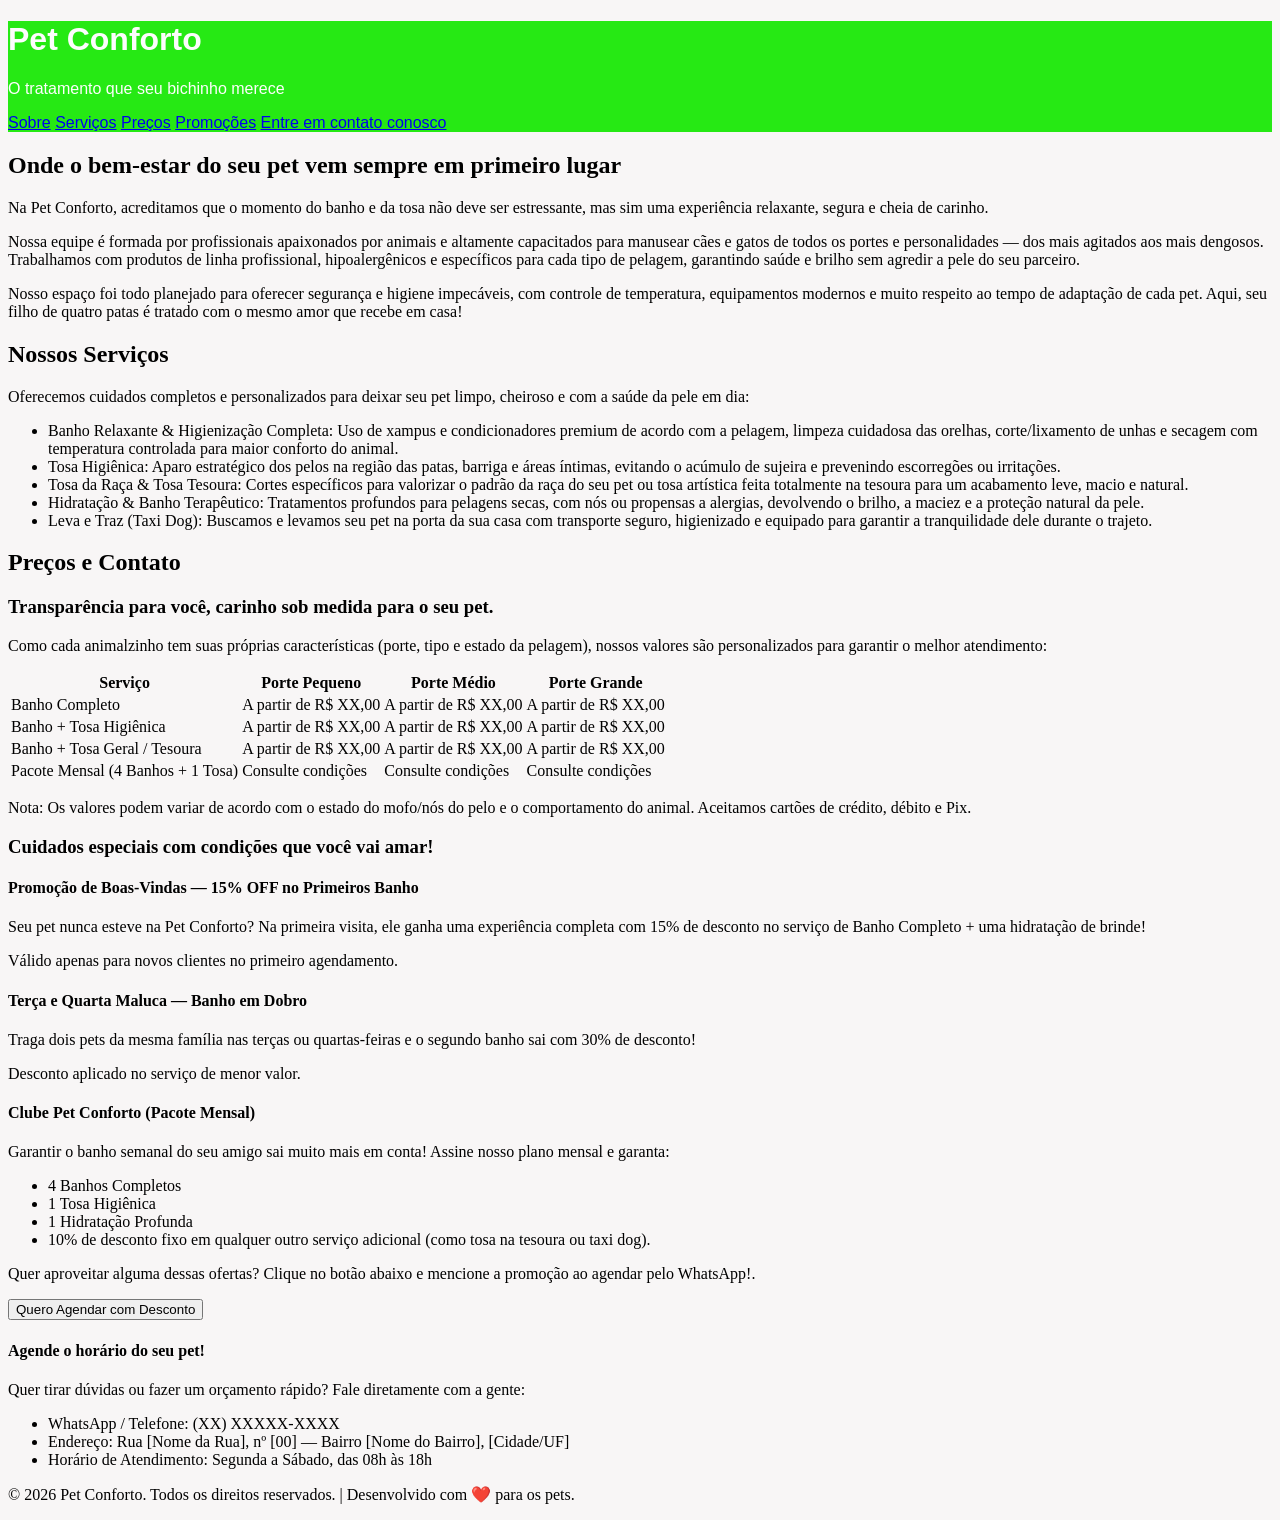
<file: index.html>
<!DOCTYPE html>
<html lang="pt-BR">

<head>
  <meta charset="UTF-8">
  <title>Pet Conforto</title>
  <link rel="stylesheet" href="./style.css">
</head>
<body>
  <header>
    <div>
      <h1>Pet Conforto</h1>
      <p>O tratamento que seu bichinho merece</p>
    </div>
    <div>
      <nav>
        <!-- Links internos usando ancoragem por ID (#secao) -->
        <a href="#sobre">Sobre</a>
        <a href="#servicos">Serviços</a>
        <a href="#recurso">Preços</a>
        <a href="#destaque">Promoções</a>
        <a href="#contato">Entre em contato conosco</a>
      </nav>
    </div>
  </header>
  <main>
    <section id="sobre">
        <h2>Onde o bem-estar do seu pet vem sempre em primeiro lugar</h2>
        <p>Na Pet Conforto, acreditamos que o momento do banho e da tosa não deve ser estressante, mas sim uma experiência relaxante, segura e cheia de carinho.</p>
        <p>Nossa equipe é formada por profissionais apaixonados por animais e altamente capacitados para manusear cães e gatos de todos os portes e personalidades — dos mais agitados aos mais dengosos. Trabalhamos com produtos de linha profissional, hipoalergênicos e específicos para cada tipo de pelagem, garantindo saúde e brilho sem agredir a pele do seu parceiro.</p>
        <p>Nosso espaço foi todo planejado para oferecer segurança e higiene impecáveis, com controle de temperatura, equipamentos modernos e muito respeito ao tempo de adaptação de cada pet. Aqui, seu filho de quatro patas é tratado com o mesmo amor que recebe em casa!</p>
    </section>
    <section id="servicos">
        <h2>Nossos Serviços</h2>
        <p>Oferecemos cuidados completos e personalizados para deixar seu pet limpo, cheiroso e com a saúde da pele em dia:</p>
        <ul>
            <li>Banho Relaxante & Higienização Completa: Uso de xampus e condicionadores premium de acordo com a pelagem, limpeza cuidadosa das orelhas, corte/lixamento de unhas e secagem com temperatura controlada para maior conforto do animal.</li>
            <li>Tosa Higiênica: Aparo estratégico dos pelos na região das patas, barriga e áreas íntimas, evitando o acúmulo de sujeira e prevenindo escorregões ou irritações.</li>
            <li>Tosa da Raça & Tosa Tesoura: Cortes específicos para valorizar o padrão da raça do seu pet ou tosa artística feita totalmente na tesoura para um acabamento leve, macio e natural.</li>
            <li>Hidratação & Banho Terapêutico: Tratamentos profundos para pelagens secas, com nós ou propensas a alergias, devolvendo o brilho, a maciez e a proteção natural da pele.</li>
            <li>Leva e Traz (Taxi Dog): Buscamos e levamos seu pet na porta da sua casa com transporte seguro, higienizado e equipado para garantir a tranquilidade dele durante o trajeto.</li>
        </ul>
    </section>
    <section id="recurso">
        <h2>Preços e Contato</h2>
        <h3>Transparência para você, carinho sob medida para o seu pet.</h3>
        <p>Como cada animalzinho tem suas próprias características (porte, tipo e estado da pelagem), nossos valores são personalizados para garantir o melhor atendimento:</p>
        <table>
            <thead>
                <tr>
                    <th>Serviço</th>
                    <th>Porte Pequeno</th>
                    <th>Porte Médio</th>
                    <th>Porte Grande</th>
                </tr>
            </thead>
            <tbody>
                <tr>
                    <td>Banho Completo</td>
                    <td>A partir de R$ XX,00</td>
                    <td>A partir de R$ XX,00</td>
                    <td>A partir de R$ XX,00</td>
                </tr>
                <tr>
                    <td>Banho + Tosa Higiênica</td>
                    <td>A partir de R$ XX,00</td>
                    <td>A partir de R$ XX,00</td>
                    <td>A partir de R$ XX,00</td>
                </tr>
                <tr>
                    <td>Banho + Tosa Geral / Tesoura</td>
                    <td>A partir de R$ XX,00</td>
                    <td>A partir de R$ XX,00</td>
                    <td>A partir de R$ XX,00</td>
                </tr>
                <tr>
                    <td>Pacote Mensal (4 Banhos + 1 Tosa)</td>
                    <td>Consulte condições</td>
                    <td>Consulte condições</td>
                    <td>Consulte condições</td>
                </tr>
            </tbody>
        </table>
        <aside>
            <p>Nota: Os valores podem variar de acordo com o estado do mofo/nós do pelo e o comportamento do animal. Aceitamos cartões de crédito, débito e Pix.</p>
        </aside>
    </section >
    <aside>
        <h3>Cuidados especiais com condições que você vai amar!</h3>
        <div>
            <h4>Promoção de Boas-Vindas — 15% OFF no Primeiros Banho</h4>
            <p>Seu pet nunca esteve na Pet Conforto? Na primeira visita, ele ganha uma experiência completa com 15% de desconto no serviço de Banho Completo + uma hidratação de brinde!</p>
            <p>Válido apenas para novos clientes no primeiro agendamento.</p>
        </div>
        <div>
            <h4>Terça e Quarta Maluca — Banho em Dobro</h4>
            <p>Traga dois pets da mesma família nas terças ou quartas-feiras e o segundo banho sai com 30% de desconto!</p>
            <p>Desconto aplicado no serviço de menor valor.</p>
        </div>
        <div>
            <h4>Clube Pet Conforto (Pacote Mensal)</h4>
            <p>Garantir o banho semanal do seu amigo sai muito mais em conta! Assine nosso plano mensal e garanta:</p>
            <ul>
                <li>4 Banhos Completos</li>
                <li>1 Tosa Higiênica</li>
                <li>1 Hidratação Profunda</li>
                <li>10% de desconto fixo em qualquer outro serviço adicional (como tosa na tesoura ou taxi dog).</li>
            </ul>
            <p>Quer aproveitar alguma dessas ofertas? Clique no botão abaixo e mencione a promoção ao agendar pelo WhatsApp!.</p>
            <button>Quero Agendar com Desconto</button>
        </div>
    </aside>
    <section id="contato">
        <h4>Agende o horário do seu pet!</h4>
        <p>Quer tirar dúvidas ou fazer um orçamento rápido? Fale diretamente com a gente:</p>
        <ul>
            <li>WhatsApp / Telefone: (XX) XXXXX-XXXX</li>
            <li>Endereço: Rua [Nome da Rua], nº [00] — Bairro [Nome do Bairro], [Cidade/UF]</li>
            <li>Horário de Atendimento: Segunda a Sábado, das 08h às 18h</li>
        </ul>
    </section>    
  </main>
  <footer>
    <p>© 2026 Pet Conforto. Todos os direitos reservados. | Desenvolvido com ❤️ para os pets.</p>
  </footer>
</body>
</html>
</file>
<file: style.css>
body{
    background-color: rgb(248, 246, 246);
}

header{
    background-color: rgb(38, 233, 20);
    font: 1em sans-serif;
    color: rgb(253, 253, 253);
    
}
</file>
